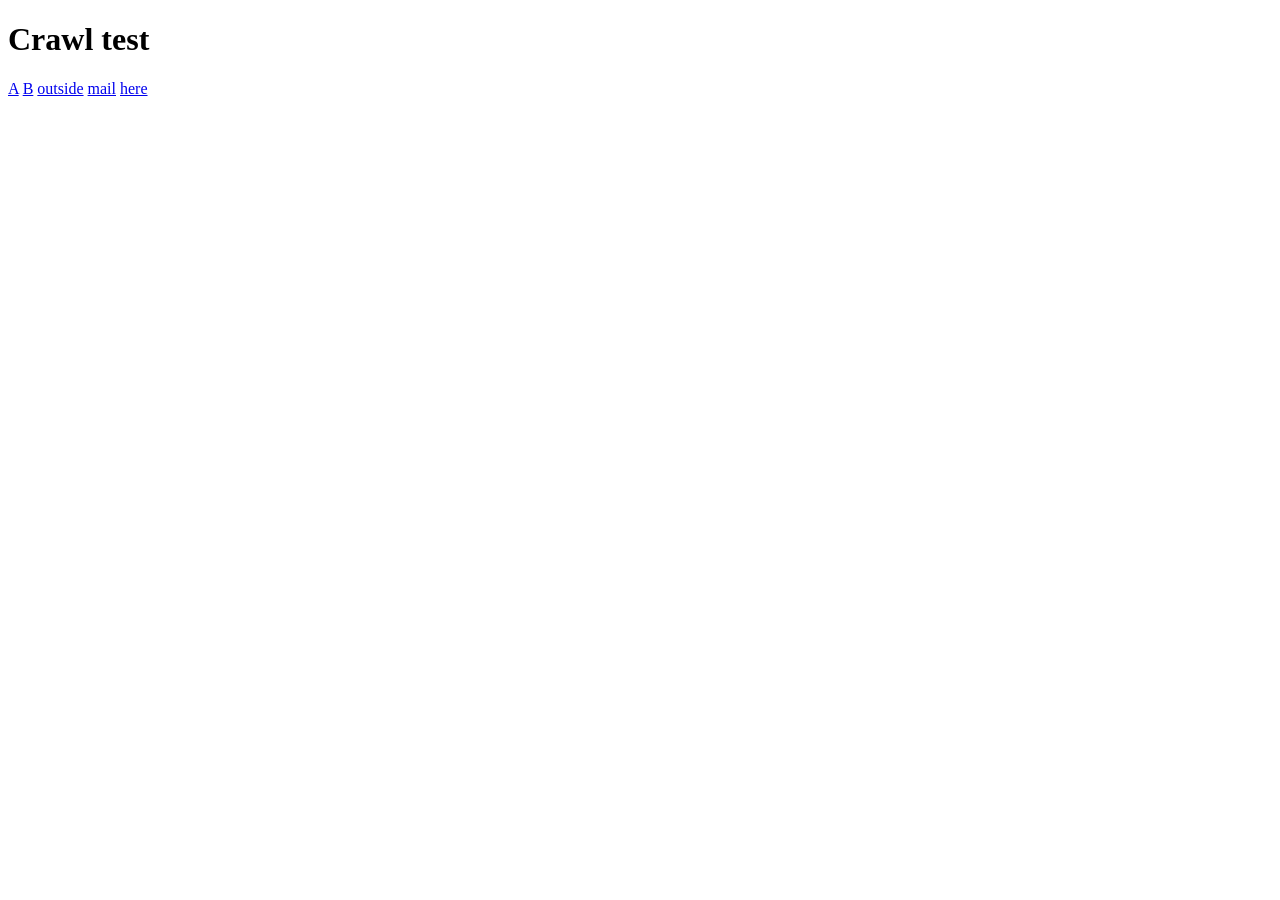
<file: tests/archive/site/crawl/index.html>
<!doctype html><meta charset=utf-8><title>Crawl index</title>
<h1>Crawl test</h1>
<p><a href="a.html">A</a> <a href="b.html#top">B</a> <a href="https://example.com/">outside</a>
<a href="mailto:nobody@example.com">mail</a> <a href="#local">here</a></p>
</file>
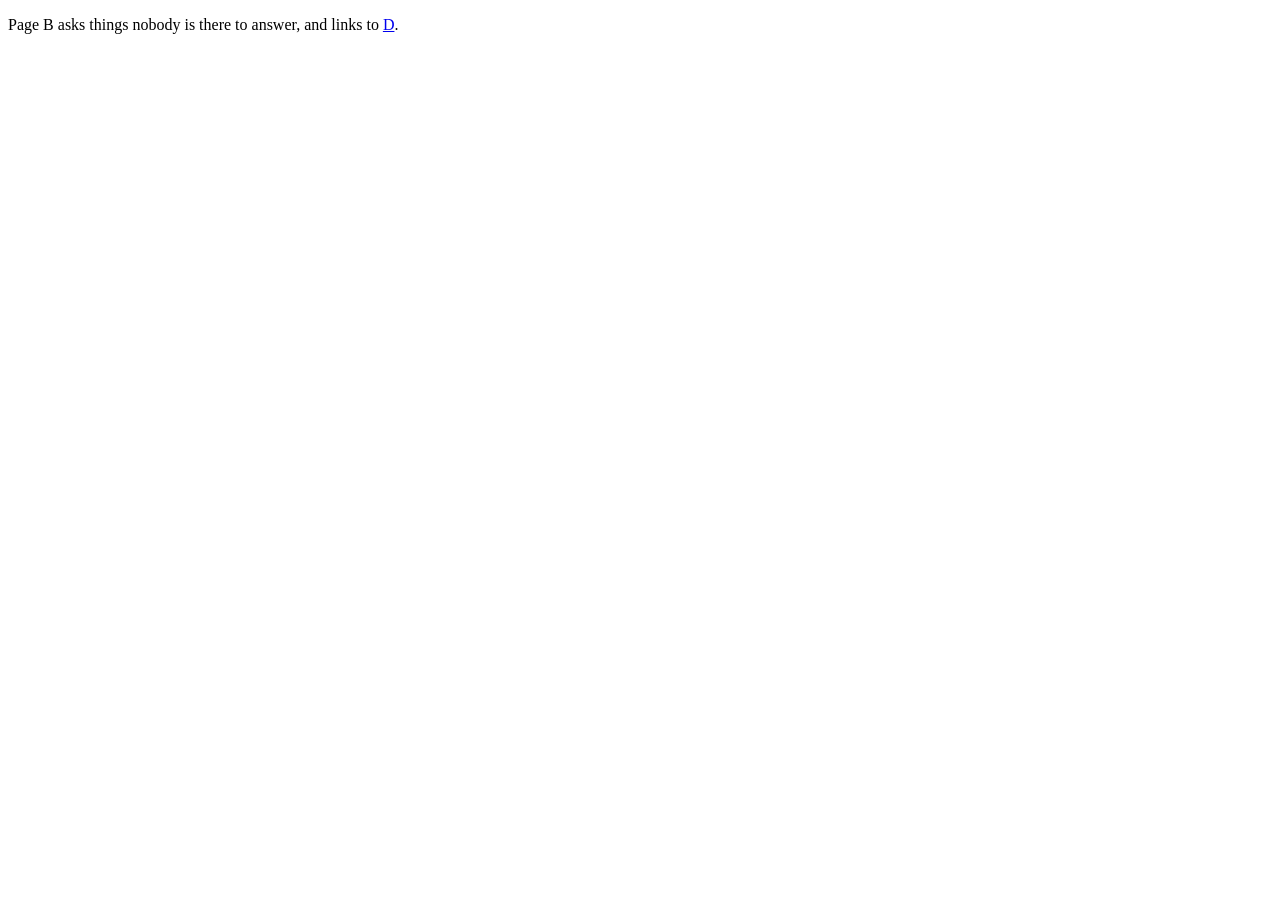
<file: tests/archive/site/crawl/b.html>
<!doctype html><meta charset=utf-8><title>Page B</title>
<p>Page B asks things nobody is there to answer, and links to <a href="d.html">D</a>.</p>
<script>alert('hello'); document.title = confirm('sure?') ? 'Page B (confirmed)' : 'Page B';</script>
</file>
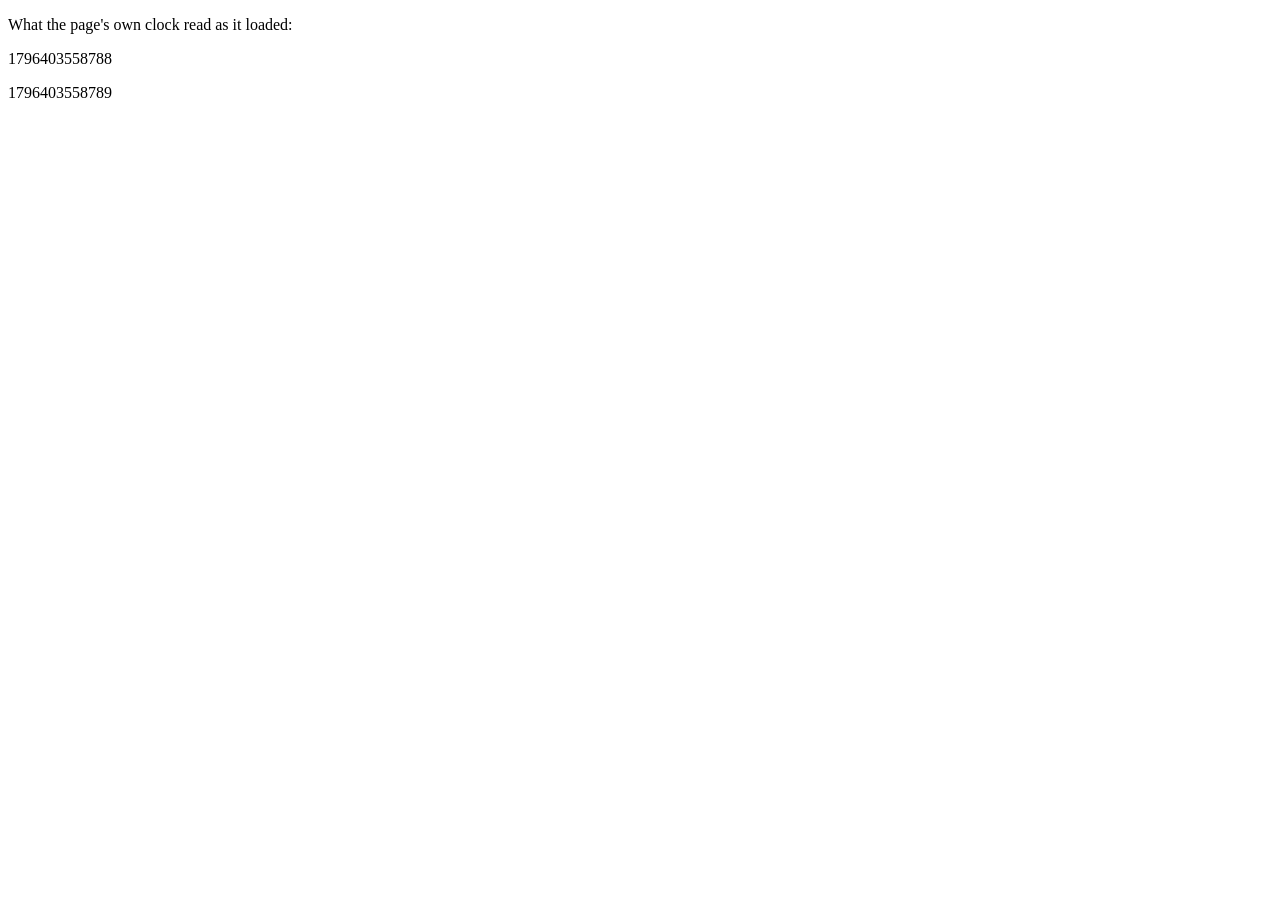
<file: tests/archive/site/crawl/clock.html>
<!doctype html><meta charset=utf-8><title>Clock</title>
<p>What the page's own clock read as it loaded:</p>
<p id=now></p><p id=origin></p>
<script>
document.getElementById('now').textContent = Date.now();
document.getElementById('origin').textContent = Math.round(performance.timeOrigin + performance.now());
</script>
</file>
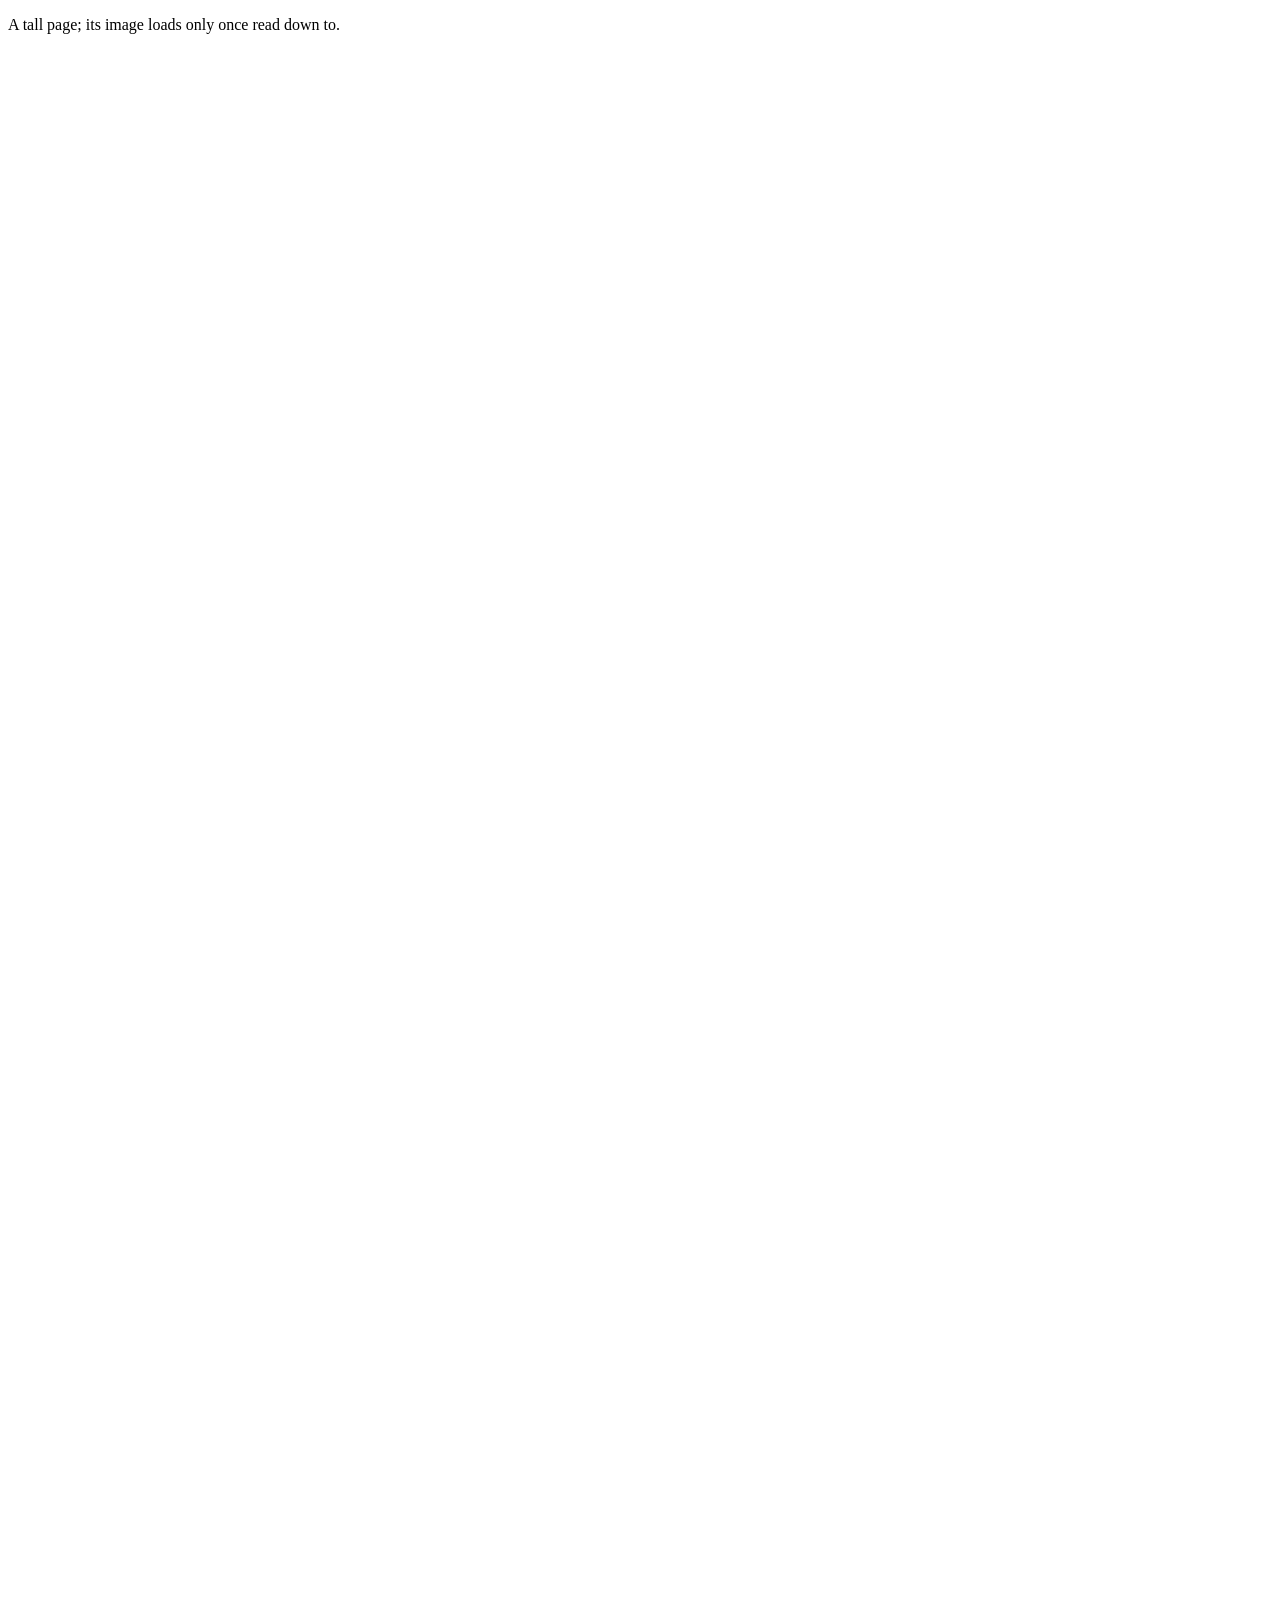
<file: tests/archive/site/crawl/d.html>
<!doctype html><meta charset=utf-8><title>Page D</title>
<p>A tall page; its image loads only once read down to.</p>
<div style="height: 6000px"></div>
<img loading="lazy" src="lazy.png" alt="lazy" width="16" height="16">
</file>
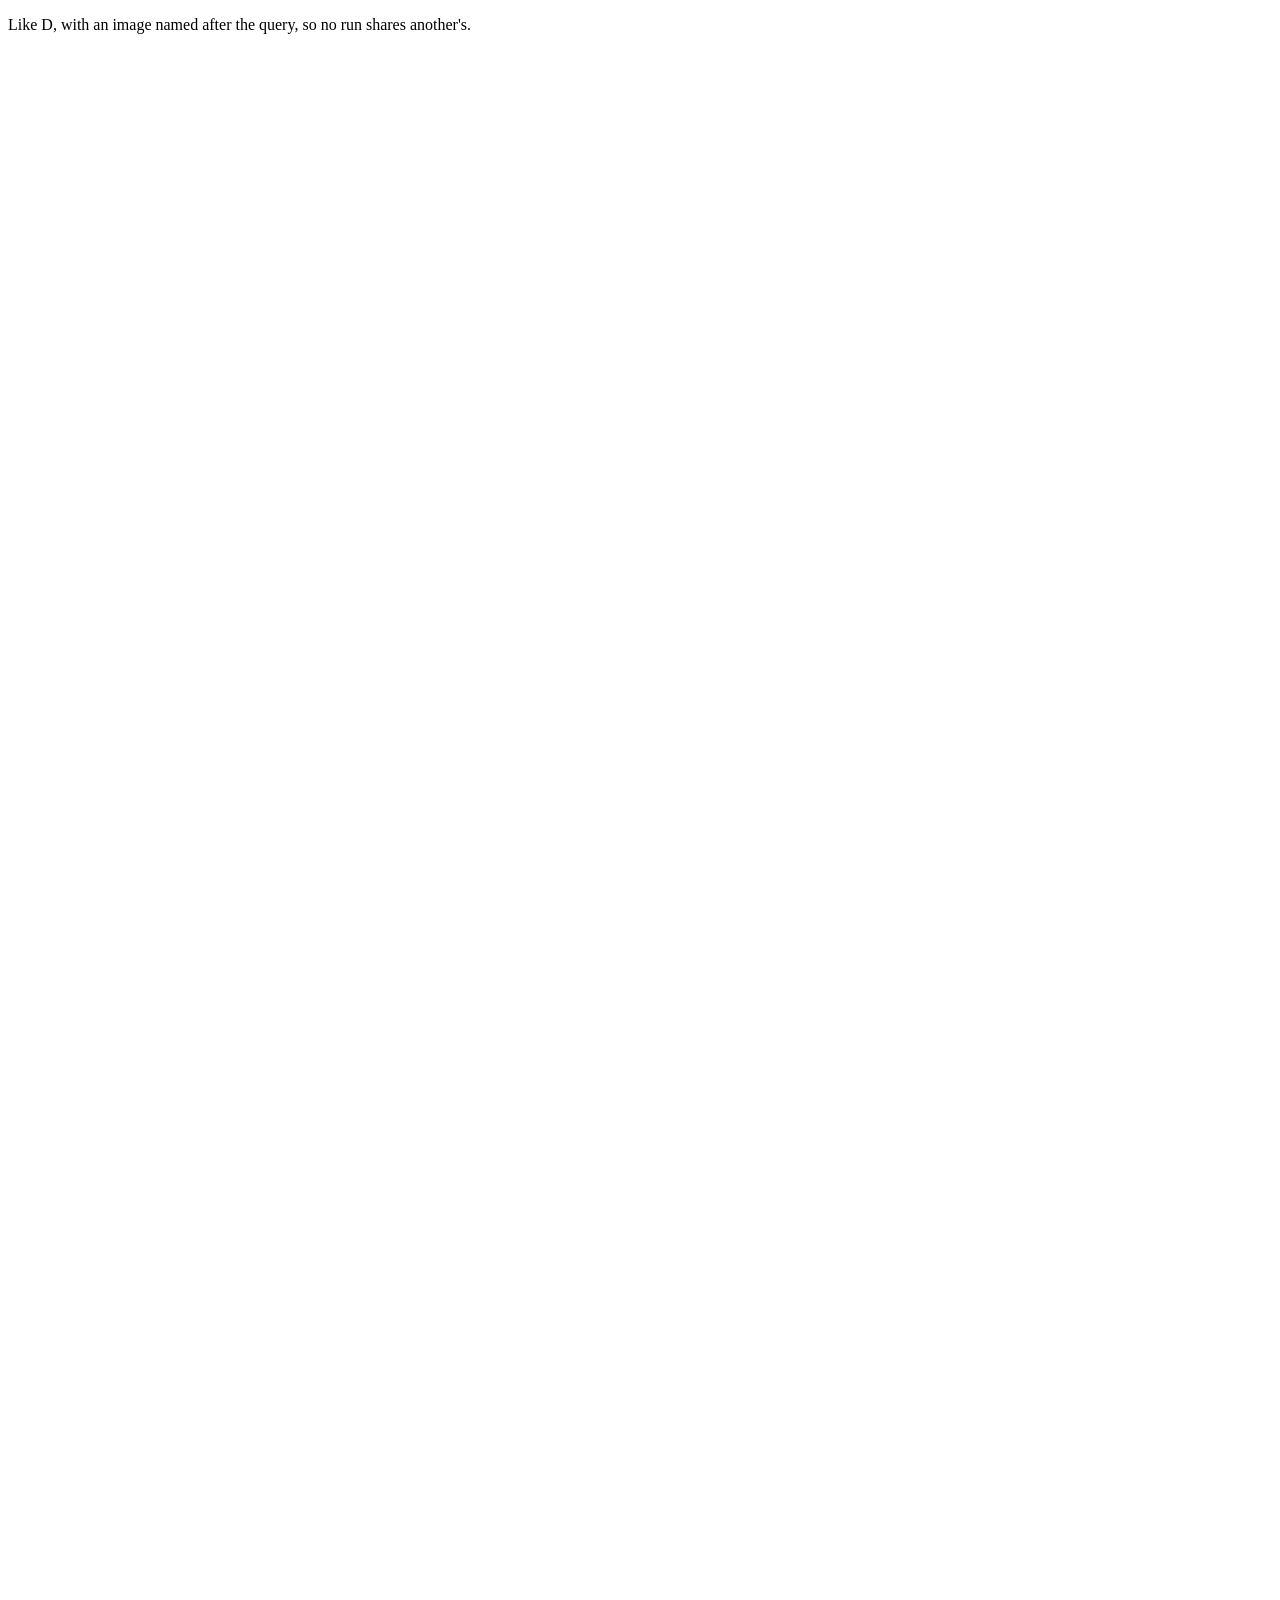
<file: tests/archive/site/crawl/d2.html>
<!doctype html><meta charset=utf-8><title>Page D2</title>
<p>Like D, with an image named after the query, so no run shares another's.</p>
<div style="height: 6000px"></div>
<script>document.write('<img loading="lazy" width="16" height="16" alt="lazy" src="lazy.png' + location.search + '">')</script>
</file>
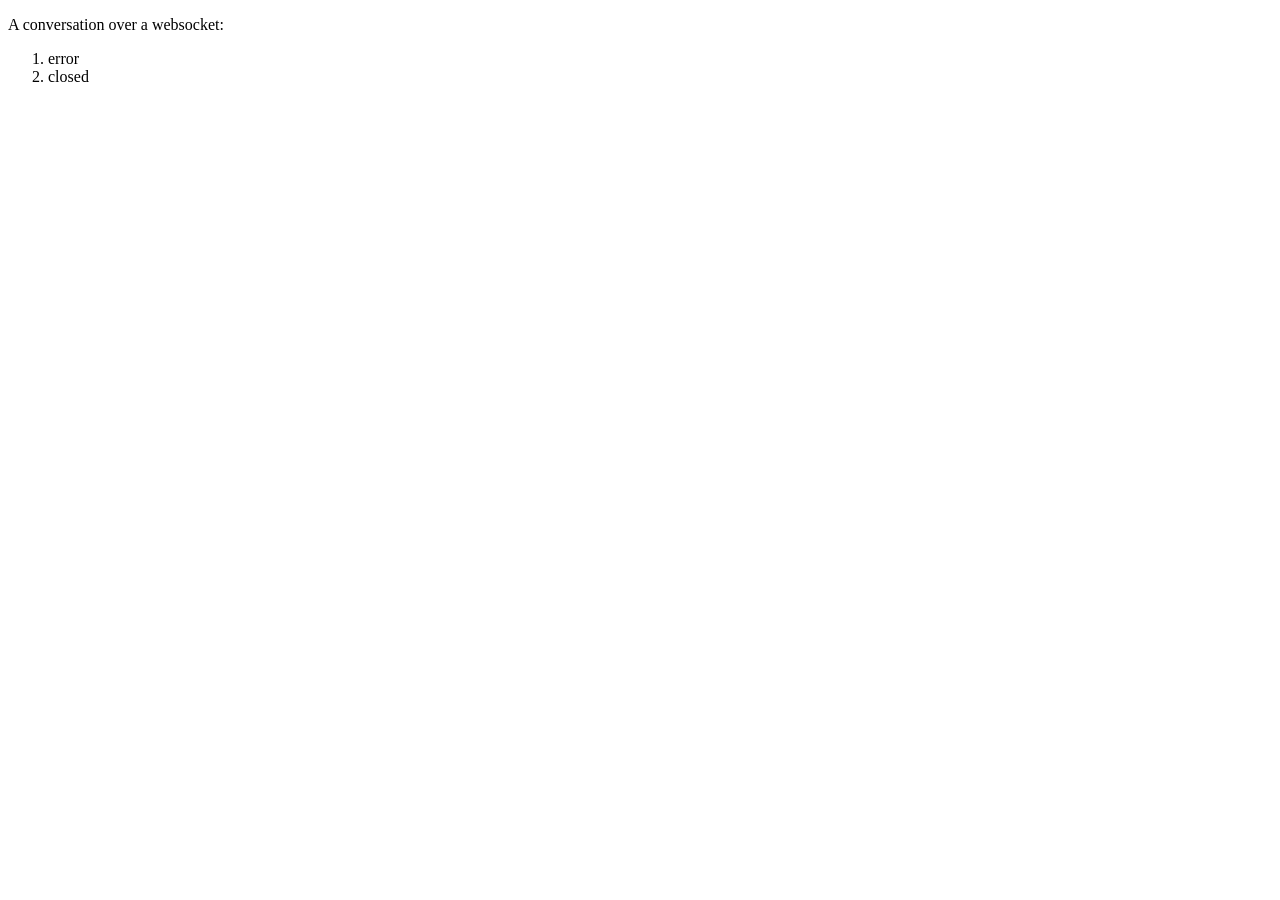
<file: tests/archive/site/crawl/ws.html>
<!doctype html><meta charset=utf-8><title>Websocket</title>
<p>A conversation over a websocket:</p>
<ol id=log></ol>
<script>
const log = (t) => {
  const li = document.createElement('li');
  li.textContent = t;
  document.getElementById('log').appendChild(li);
};
const port = new URLSearchParams(location.search).get('port') || '9444';
const ws = new WebSocket('ws://127.0.0.1:' + port + '/echo', ['vimb-test']);
ws.onopen = () => log('open ' + ws.protocol);
ws.onmessage = (e) => {
  log('got ' + e.data);
  if (e.data === 'hello') ws.send('one');
  else if (e.data === 'echo one') ws.send('two');
  else if (e.data === 'echo two') { log('done'); document.title = 'Websocket done'; }
};
ws.onclose = () => log('closed');
ws.onerror = () => log('error');
</script>
</file>
